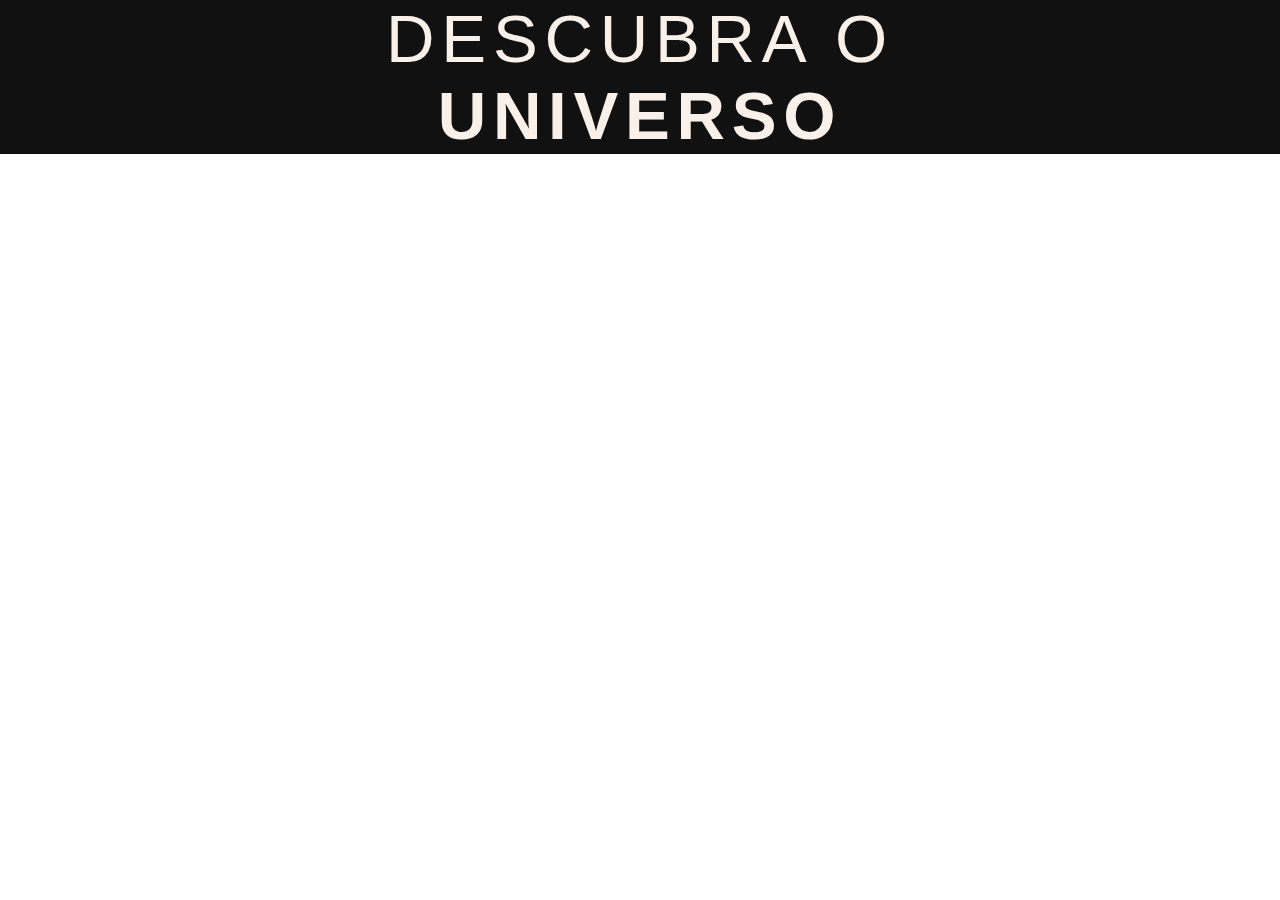
<file: index.html>
<!DOCTYPE html>
<html lang="en">
<head>
    <meta charset="UTF-8">
    <meta http-equiv="X-UA-Compatible" content="IE=edge">
    <meta name="viewport" content="width=device-width, initial-scale=1.0">
    <link rel="stylesheet" href="./estilo/style.css">
    
    <title>Apod Nasa 🚀</title>
</head>
<body>
    
    <div class="container demo">
		<div class="content">
			<div id="large-header" class="large-header">
				<canvas id="demo-canvas"></canvas>
				
				<a href="inicio.html">
					
					<h1 class="main-title">
					<span class="thin">Descubra o </span> Universo
				</h1>
			
			</a>
			</div>
		</div>
	</div>
    
    <script type="text/javascript" src="https://s3-us-west-2.amazonaws.com/s.cdpn.io/499416/TweenLite.min.js"></script>
    <script type="text/javascript" src="https://s3-us-west-2.amazonaws.com/s.cdpn.io/499416/EasePack.min.js"></script>
    <script type="text/javascript" src="https://s3-us-west-2.amazonaws.com/s.cdpn.io/499416/demo.js"></script>
</body>
</html>
</file>
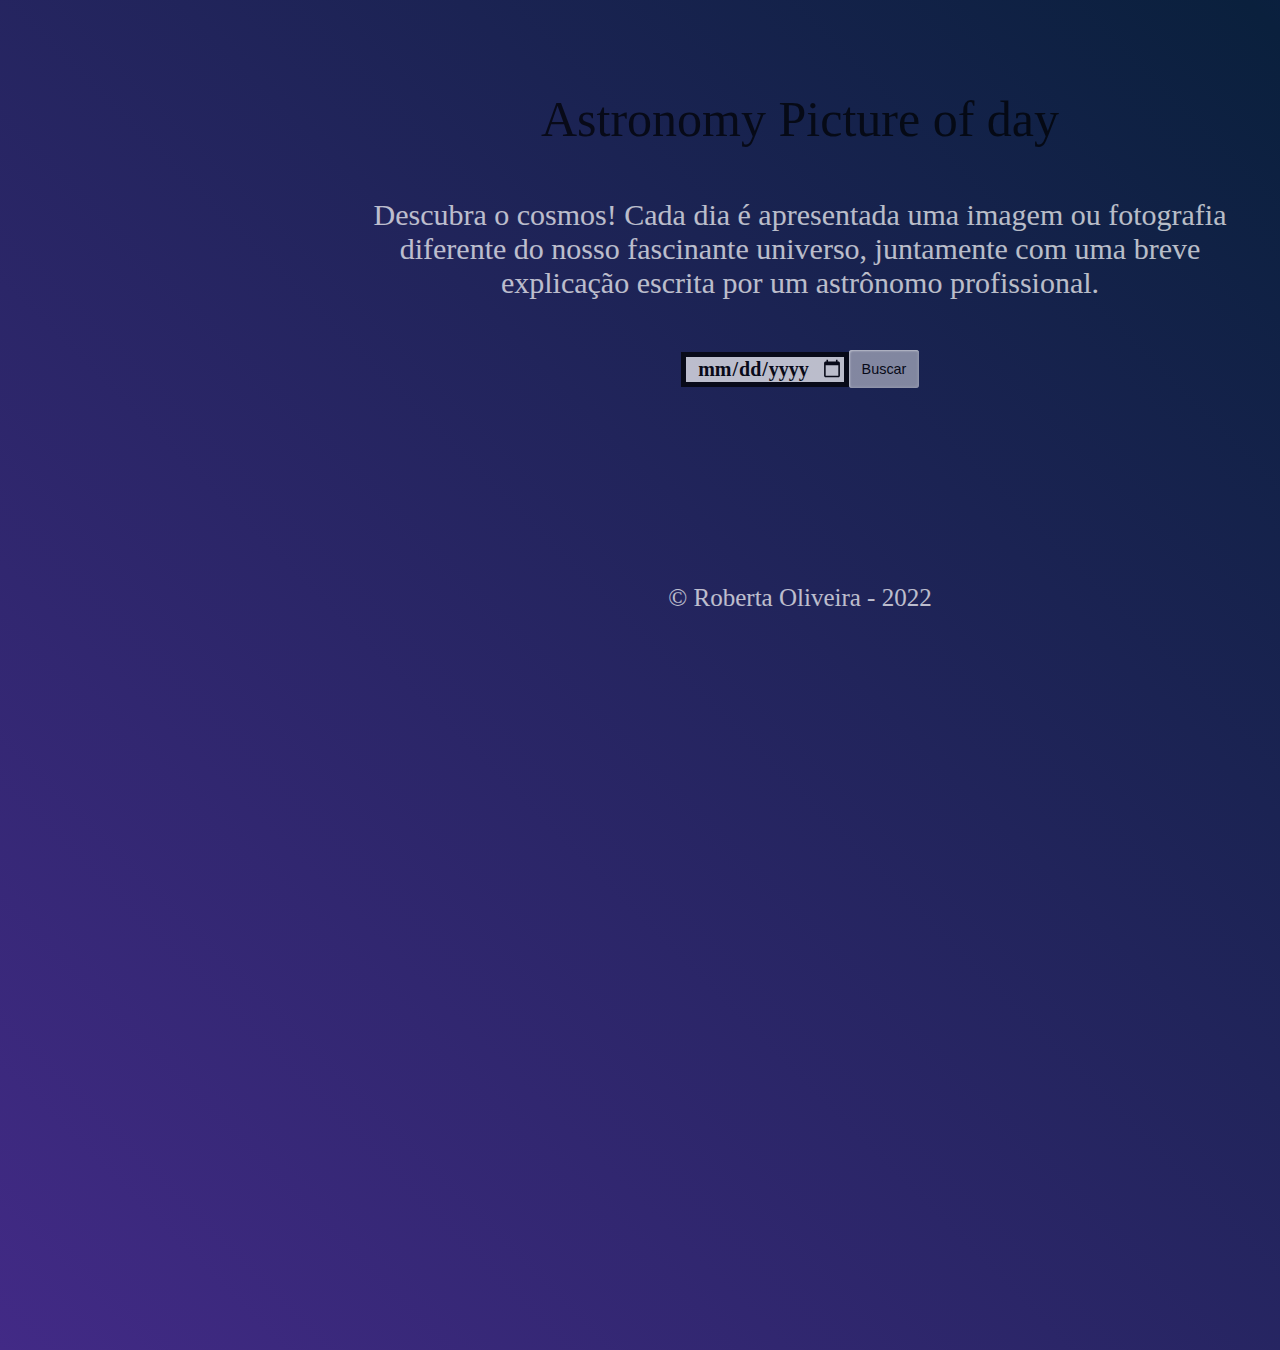
<file: inicio.html>
<!DOCTYPE html>
<html lang="en">
<head>
    <meta charset="UTF-8">
    <meta http-equiv="X-UA-Compatible" content="IE=edge">
    <meta name="viewport" content="width=device-width, initial-scale=1.0">
    <link rel="stylesheet" href="./estilo/style2.css">
    <title>Document</title>
</head>
<body>
    <header>
        <p id="title"> Astronomy Picture of day </p>
    </header>

    <spam>
        <p id="text"> Descubra o cosmos! Cada dia é apresentada uma imagem ou fotografia diferente do nosso fascinante universo, juntamente com uma breve explicação escrita por um astrônomo profissional.</p>
    </spam>
    
    <div id="parte-data">
        <input type="date" min="1995-06-20" name="data" id="data">
        <button id="submit" value="Pesquisar">Buscar</button>
    </div>

    <div id="principal">
     <p class='imagem'></p>
     <p class="titulo"></p>
     <p class = "explanation"></p> <br> <br>
     <p class = "copyright"></p>
        
    </div>



    <footer id="footer">© Roberta Oliveira - 2022</footer>
    
    
    <script src="https://code.jquery.com/jquery-3.6.0.min.js"></script>
    <script src="./script.js"></script>
</body>
</html>
</file>
<file: estilo/style.css>
*{
    margin: 0;
    padding: 0;
    box-sizing: border-box;
    font-family: 'Poppins', sans-serif;
}


.large-header {
    position: relative;
    width: 100%;
    background: #111;
    overflow: hidden;
    background-size: cover;
    background-position: center center;
    z-index: 1;
 }
 .demo .large-header {
    background-image: url("https://s3-us-west-2.amazonaws.com/s.cdpn.io/499416/demo-bg.jpg");
 }
 .main-title {
    position: absolute;
    margin: 0;
    padding: 0;
    color: #F9F1E9;
    text-align: center;
    top: 50%;
    left: 50%;
    -webkit-transform: translate3d(-50%, -50%, 0);
    transform: translate3d(-50%, -50%, 0);
 }

 .demo .main-title {
    text-transform: uppercase;
    font-size: 4.2em;
    letter-spacing: 0.1em;
 }
 .main-title .thin {
    font-weight: 200;
 }
 @media only screen and (max-width: 768px) {
    .demo .main-title {
       font-size: 3em;
    }
 }
</file>
<file: estilo/style2.css>
* {
    margin: 0px;
    box-sizing: border-box;
}

body {
    opacity: 0.7;
    background: linear-gradient(45deg, #422a86,#0a203d, #1E0596);
    background-size: 300%, 300%;
    animation: color 10s ease infinite;
    width: 100vh;
    height: 150vh;
    display: flex;
    align-items: center;
    flex-direction: column;
    margin-left: 350px;


}
@keyframes color {
    0% {
        background-position: 0% 50%;
      }
    50% {
        background-position: 100% 50%;
     }
    100% {
        background-position: 0%,50%
    }
}

#title {
    
    font-family: Galaxia;
    font-size: 50px;
    text-align: center;
    margin-top: 90px;
    color: black;
}

#text {
    font-family: Roboto;
    font-size:30px;
    text-align: center;
    margin-top: 50px;
    color: white;
}

#data {
    text-align: center;
    font-family: Roboto;
    font-size: 20px;
    font-weight: bold;
    border: black solid 5px;
    
}

#parte-data {
   display:flex;
   align-items: center;
   justify-content: center;
   margin-top: 50px;
   margin-bottom: 20px;

}

#submit{
    border: none;
    cursor: pointer;
    background: rgba(255, 255, 255, 0.65);
    padding: 0.2em 0.4em;
    font-size: 0.9rem;
    border-radius: 0.2em;
    box-shadow: inset 1px 1px 2px rgb(255, 255, 255),
      inset -1px -1px 3px rgba(255, 255, 255, 0.3);
    transition: 0.2s;
    width: 70px;
    height: 38px;
}

#submit:hover {
    box-shadow: inset 2px 3px 3px rgb(255, 255, 255),
      inset -2px -3px 4px rgb(255, 255, 255), 0 0 4px rgb(255, 255, 255);
  }

#submit:active {
    box-shadow: inset 0 1px 3px rgb(255, 255, 255),
      inset 1px 0 3px rgb(255, 255, 255), 1px 1px 4px rgb(255, 255, 255);
  }
  

#footer {
    font-family: BEBAS;
    font-size: 25px;
    text-align: center;
    color: white;
    margin-top: 90px;
    
}

img{
    width: 800px;
    height:500px;
    margin-bottom: 0px;
}

.explanation{
   margin-top:50px;
   font-family: Roboto;
   font-size: 25px;
   color: white;
   text-align: center;
}

#principal{
    display: flex;
    justify-content: center;
    flex-direction: column;
    width: 1000px;
    align-items: center;

}

.copyright{
   font-family: Roboto;
   font-size: 20px;
   color: white;
    
}

.titulo {

   font-family: Roboto;
   font-size: 30px;
   color: white;
}
</file>
